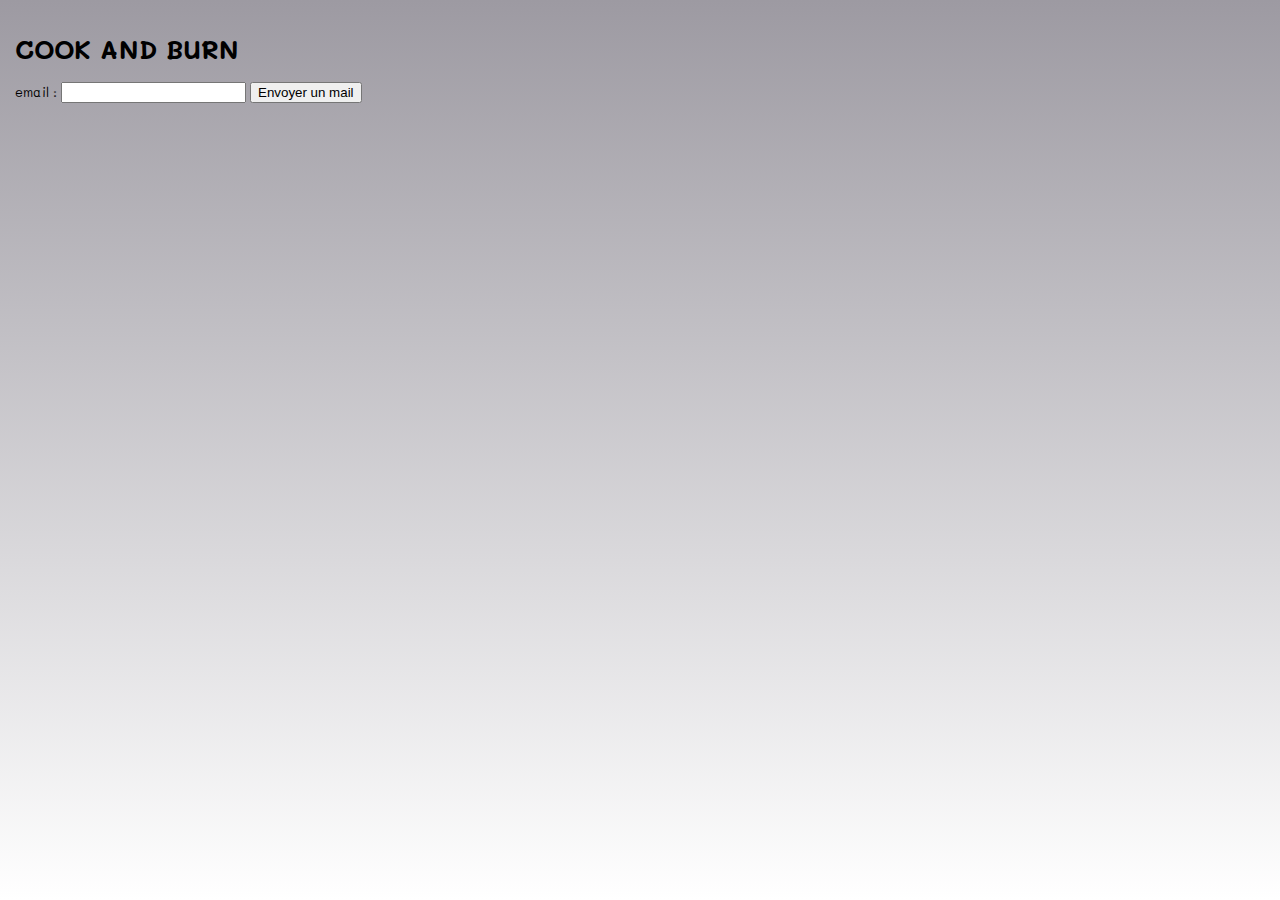
<file: client/HTML/recupMotDePasse.html>
<!DOCTYPE html>
<html lang="fr">
  <head>
    <meta charset="utf-8">
    <title>Recuperation Mot de passe</title>
    <script type="text/javascript" src="../JS/utile.js"></script>
    <script type="text/javascript" src="../JS/recupMdp.js"></script>
    <link rel="stylesheet" type="text/css" href="../CSS/index.css">
  </head>
  <body>
    <h1>COOK AND BURN</h1>

    <div id="input">
      <label for="email">email : </label>
      <input id="email" type="text" name="email" maxlength="30">
      <button type="button" name="button" onclick="recupMdp()">Envoyer un mail</button>
    </div>

    <div id="failNotFound" style="display:none">
      Oups l'email exsiste pas
    </div>

    <div id="fail" style="display:none">
      Oups l'envoie du mail a echouer merci de résayer
    </div>

    <div id="win" style="display:none">
      Le mail a bien été envoyer si vous ne le voyer pas dans votre boite mail verifier les spams
    </div>
  </body>
</html>
</file>
<file: client/CSS/index.css>
@import url('https://fonts.googleapis.com/css?family=Mali');

/*----------------------------Acceuil-----------------------*/
body {
    background: url(https://static.mmzstatic.com/wp-content/uploads/2014/03/pourquoi-pingouins-etres-fascinants.jpg) fixed no-repeat top right;
    background-size: cover;
    margin: auto;
    color: black;
    font-weight: bold;
    text-shadow: 0px, 0px, 7px, #ffffff;
}

nav
{
    position: relative;
    display: flex;
    flex-wrap: wrap;
    -webkit-box-align: center;
    align-items: center;
    -webkit-box-pack: justify;
    justify-content: space-between;
    padding: .5rem 1rem;
    border-color: black;
	border-radius: 10px;
	border-style: inset;

}
}

#bodyAccueil {
	margin: 10px 0 ;
	padding: 0 ;
	text-align: center ;
	font: 0.8em "Trebuchet MS", Mali, sans-serif ;
	background-image:linear-gradient(#9D9AA2, #FFFFFF);
	background-size: cover;
	
}

div#conteneur
{
	width: 100% ;
	margin: 0 auto ;
	text-align: left ;
	border: 2px solid #bb5842;
	background: #fff ;
}

ul#menu
{
	height: 35px ;
	margin: 0 ;
	padding: 0 ;
	list-style-type: none ;
}

ul#menu li
{
	float: left ;
	text-align: center ;
}

ul#menu li a
{
	width: 150px ;
	line-height: 25px ;
	font-size: 1.2em ;
	font-weight: bold ;
	letter-spacing: 2px ;
	color: #fff ;
	display: block ;
	text-decoration: none ;
	border-right: 2px solid #dea ;
}

p.Titre {
	font-size: 50px;
	font-family: "Mali", Mali;
	text-align: center;
	margin-top: 2%;
}

.descService
{
	font-size: 16;
	font-style: oblique;
	text-align: center;
}

p .Connexion {
	position: relative;
	left: 27%;
}

p .Deconnexion {
	position: relative;
	left: 27%;
}

p .Theo {
	position: relative;
	left: 28%;
}

.BarreDeRecherche {
	margin-top: 5%;
}

ul .Bouton {
	background-size: cover;
	background-image: url("../donne/img/loupe.png");
	width: 21px;
	height: 21px;
	border: unset;
}

ul .Bouton:focus {
	border-color: unset;
}

.ImageRecetteAccueil .Bouton {
	background-size: cover;
	background-image: url("../donne/img/loupe.png");
	width: 300px;
	height: 300px;
	margin-right: 2%;
	margin-top: 50px;
}

.ImageRecetteAccueil {
	margin-top: 10%;
}

/*---------------------------- creationRecette ----------------------------*/

.bodyRecette {
	font: 0.8em "Trebuchet MS", Mali, sans-serif ;
	background-image:linear-gradient(#9D9AA2, #FFFFFF);
	background-size: cover;

}

.reglesCreation
{
	font-size: 19px;
}

table input {
	width: 95%;

}

table button {
	width: 95%;
}

table {
	width: 40%;
	margin-left: 22px;

	}

table td {
	padding: 20px 10px;

	}

.tableHead {
	background-image: linear-gradient(30deg, #A60A0A, #E60000);
	color: white;
	text-align: center;
	font-size:18px;
	font-weight: bold;
	}

.tableFooter {
	font-size: 15px;
	color: black;
	text-align: center;

}

.buttonAdd {
	background-color: #585858;
	border-radius:9px;
	border:4px solid #000000;
	font-family: "Mali", Mali;
	font-size:20px;
	color:#1DC916;
}

.buttonDelete {
	background-color: #585858;
	border-radius:9px;
	border:4px solid #000000;
	font-family: "Mali", Mali;
	font-size:20px;
	color: #FF0000;
}

#recetteNom
{
	width: 125px;
}

#descriptionC
{
	max-width: 300px;
	max-height: 100px;
	min-width: 200px;
	min-height: 50px;
}

#descriptionL
{
	max-width: 300px;
	max-height: 100px;
	min-width: 200px;
	min-height: 50px;
}

.buttonCreate
{
	width: 100px;
	height: 75px;
}

/*----------------------------rechercheRecette------------------------------*/

.pageControlleur * {
	display: inline-block;
}

/*---------------------------- affichageRecette ----------------------------*/

body
{
	font: 0.8em "Trebuchet MS", Mali, sans-serif ;
	background-image:linear-gradient(#9D9AA2, #FFFFFF);
	background-size: cover;
	margin: 0 0 0 0;
	padding-bottom: 10px;
	padding: 15px;
}

#win
{
	background: #ff8b8b;
    border-radius: 1px;
    margin: auto;
    margin-top: 200px;
    margin-bottom: 494px;
    padding: 10px;
    width: 50%;
    border-style: inset;
}

#contenu
{
	display: block;
    padding: 10px 0 10px 0;
}

#win img {
    border: 1px solid black;
    border-radius: 4px;
    padding: 5px;
    width: 150px;
}

#win .descriptionRecette
{
	margin-left: 9vw;
    height: 8vw;
    width: 82%;
}

/*----------------------------- previewRecette ----------------------------*/
.container{
  	background: #ff8b8b;
  	margin: auto;
  	padding: 5px;
  	width: 700px;
	margin-bottom: 20px;
	border-color: black;
	border-radius: 10px;
	border-style: inset;
}
.container h1{
  	float: left;
  	font-size: 20px;
  	font-weight: bold;
  	text-transform: uppercase;
  	margin: 0px;
  	margin-bottom: 5px;
  	width: 100%;
}

.container .desc{
  	display: inline-block;
  	text-align: justify;
  	margin-left: 15px;
  	width: 55%;
}

.burn{
  	background: url('https://images.vexels.com/media/users/3/130325/isolated/preview/59f81deb20ba2209f87a053d4add3259-fire-flame-icon-by-vexels.png');
  	background-position: right;
  	background-repeat: no-repeat;
  	background-size: 35px;
  	float: right;
  	font-size: 35px;
  	height: 35px;
  	text-align: center;
  	padding-right: 35px;
}

.container img{
	display: inline-block;
  	width: 25%;
	height: 25%;
}

.container a img{
  	float: right;
  	margin-left: 50px;
  	margin-top: -35px;
  	width: 30px;
	height: 30px;
}
</file>
